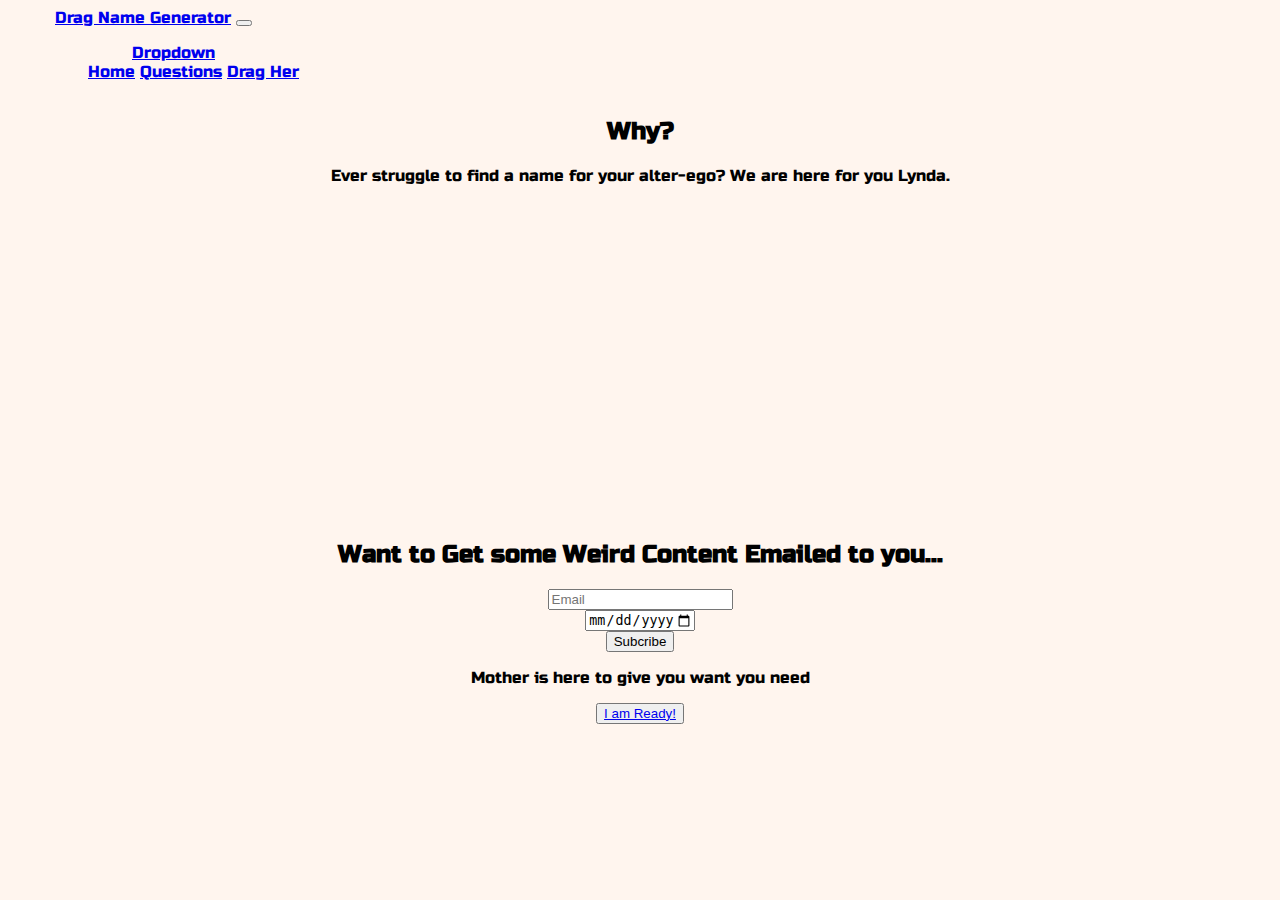
<file: index.html>
<!DOCTYPE html>
<html lang="en">

<head>
    <meta charset="UTF-8">
    <meta http-equiv="X-UA-Compatible" content="IE=edge">
    <meta name="viewport" content="width=device-width, initial-scale=1.0">
    <link rel="preconnect" href="https://fonts.gstatic.com">
    <link href="https://fonts.googleapis.com/css2?family=Russo+One&display=swap" rel="stylesheet">
    <link href="https://cdn.jsdelivr.net/npm/bootstrap@5.0.0-beta2/dist/css/bootstrap.min.css" rel="stylesheet" integrity="sha384-BmbxuPwQa2lc/FVzBcNJ7UAyJxM6wuqIj61tLrc4wSX0szH/Ev+nYRRuWlolflfl" crossorigin="anonymous">
    
    <link rel="stylesheet" href="css/style.css">

    <title>Drag Name Generator</title>


</head>

<nav class="navbar navbar-expand-lg navbar-dark bg-dark">
    <div class="container-fluid">
      <a class="navbar-brand" href="index.html">Drag Name Generator</a>
      <button class="navbar-toggler" type="button" data-bs-toggle="collapse" data-bs-target="#navbarNavDarkDropdown" aria-controls="navbarNavDarkDropdown" aria-expanded="false" aria-label="Toggle navigation">
        <span class="navbar-toggler-icon"></span>
      </button>
      <div class="collapse navbar-collapse" id="navbarNavDarkDropdown">
        <ul class="navbar-nav">
          <li class="nav-item dropdown">
            <a class="nav-link dropdown-toggle" href="#" id="navbarDarkDropdownMenuLink" role="button" data-bs-toggle="dropdown" aria-expanded="false">
              Dropdown
            </a>
            <ul class="dropdown-menu dropdown-menu-dark" aria-labelledby="navbarDarkDropdownMenuLink">
              <li><a class="dropdown-item" href="index.html">Home</a></li>
              <li><a class="dropdown-item" href="form.html">Questions</a></li>
              <li><a class="dropdown-item" href="results.html">Drag Her</a></li>
            </ul>
          </li>
        </ul>
      </div>
    </div>
  </nav>

<body>
    <h2>Why?</h2>
    <p>Ever struggle to find a name for your alter-ego? We are here for you Lynda.</p>
    <iframe width="560" height="315" src="https://www.youtube.com/embed/qFgA31VlNWg" frameborder="0" allow="accelerometer; autoplay; clipboard-write; encrypted-media; gyroscope; picture-in-picture" allowfullscreen></iframe>
    <h2>Want to Get some Weird Content Emailed to you...</h2>
    <div class="main_container">
        <div class="form_container">
            
            <form class="form" method="post" action="re" id="form">
                <div class="field_container">
                    <input type="text" id="email" placeholder="Email" pattern="^[a-zA-Z0-9_.-]*$[a-zA-Z_.-]*$" required/> 
                </div>
                <div class="field_container">
                    <input type="date" id="date" min="79-01-01" max="2000-03-13" placeholder="Are you Baby?" required/>
                </div>
                <div id="button_container">
                    <input type="submit" onclick="subscribe()" value="Subcribe"/>
                </div>
            </form>
        </div>
    </div>
    <p>Mother is here to give you want you need</p>


    <button type="button"><a href="form.html">I am Ready!</a></button>
    <script src="script/script.js" ></script>
    <script src="https://cdn.jsdelivr.net/npm/bootstrap@5.0.0-beta2/dist/js/bootstrap.bundle.min.js" integrity="sha384-b5kHyXgcpbZJO/tY9Ul7kGkf1S0CWuKcCD38l8YkeH8z8QjE0GmW1gYU5S9FOnJ0" crossorigin="anonymous"></script>
</body>

</html>
<!-- HTML

Have at least 3 pages, keep the grid system consistent as much as possible===DONE
Use at least 10 different HTML tags===DONE
Use HTML tables===DONE
Implement at least two uses for forms
Dropped Down Menu === DONE
Use web fonts=== DONE
Use different types of content in the form of text, images, videos, and GIFs
Use regex validation---DONE
CSS

Inline, internal, and external styling
Use five different CSS selectors
Don’t use too many fonts
Use colors that complement each other
Use Flexbox (Optional)
Use SASS/SCSS (Optional)
Use animations (Optional)
Javascript

External scripts
Use variables, if statements, loops, at least one form of collections, functions/call back, and events -->
</file>
<file: css/style.css>
nav{
    font-family: 'Russo One', sans-serif;
}
body{
    background-color: seashell;
    font-family: 'Russo One', sans-serif;
    text-align: center;
}

nav{
    display: flex;
    justify-content: row;
}
li{
    display: inline;
}


/* li{
    display: inline;
}
h1{
    display: inline-block;
}
ul{
    display: inline;
} */
</file>
